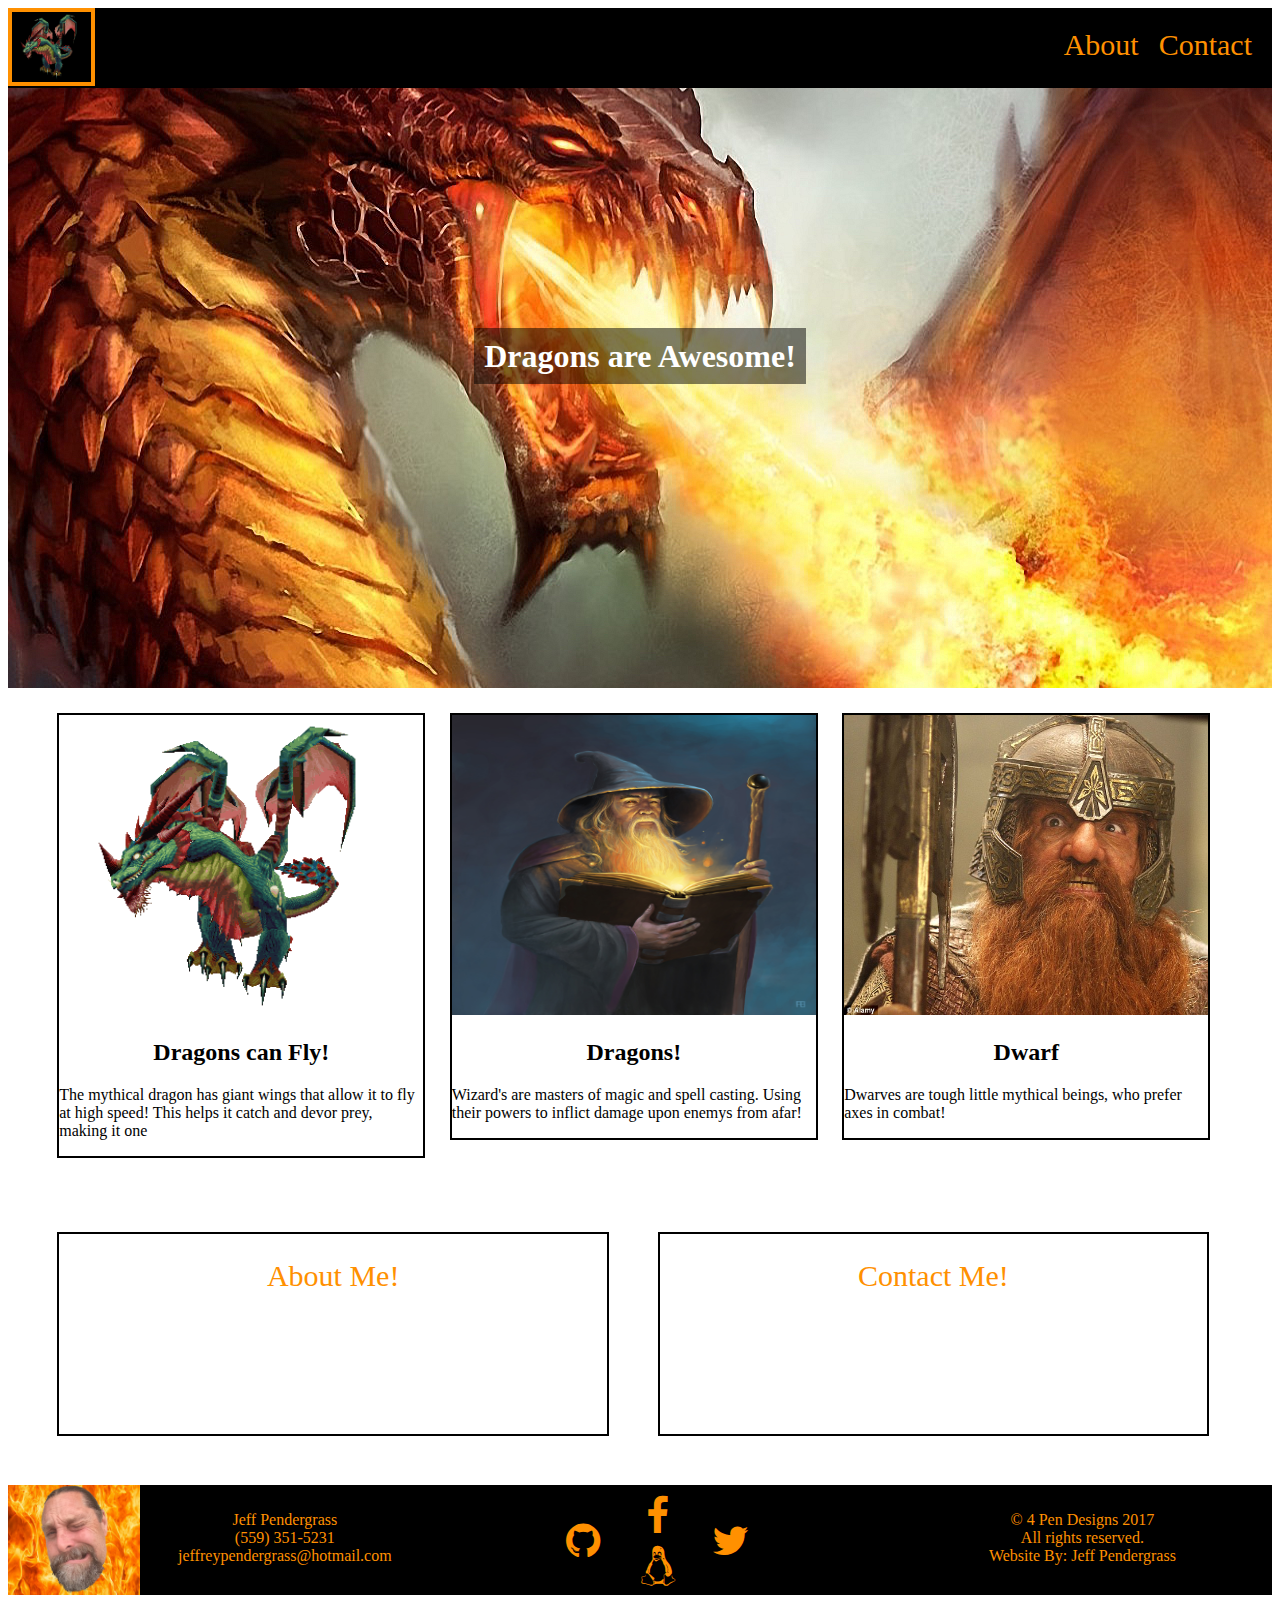
<file: index.html>
<!doctype html>

<html lang="en">
<head>

  <title></title>
  
  <meta charset="UTF-8">
  <meta name="description" content="Free Web tutorials">
  <meta name="keywords" content="HTML,CSS,XML,JavaScript">
  <meta name="author" content="John Doe">
  <meta name="viewport" content="width=device-width, initial-scale=1.0">
  
  <link rel="stylesheet" href="css/styles.css">
  
  <link rel="icon" href="img/dragon.gif" type="image/x-icon">
  
  <link rel="stylesheet" href="https://cdnjs.cloudflare.com/ajax/libs/font-awesome/4.7.0/css/font-awesome.min.css">
  
  <link rel="stylesheet" href="css/font-awesome.min.css" type="text/css">

</head>

<body>
	<!--Start Nav Section-->
	<nav class="main-nav">
  <img src="img/dragon.gif" alt="" class="logo">
  
  <ul class="nav-list">
    <li class="nav-item">
      <a href="about.html">About</a>
    </li>
    <li class="nav-item">
      <a href="contact.html">Contact</a>
    </li>
  </ul>
</nav>
<!--End Nav Section-->

<!--Start Hero Section-->
<section class="hero" id="hero">
	<h1 class="hero-text">
	<span class="text-background">Dragons are Awesome!</span>
	</h1>
</section>
<!--End Hero Section-->
	
	<!--Start Column Section-->
<section class="column-container" id="columns">
	  <div class="column">
	    <img src="img/dragon.gif" alt=" Dragon Gif" class="column-image">
	    <h2>Dragons can Fly!</h2>
	    <p>
	      The mythical dragon has giant wings that allow it to fly at high speed! This helps it catch and devor prey, making it one
	    </p>
	  </div>
	  
	  <div class="column">
	    <img src="img/wizard.jpg" alt=" Wizard" class="column-image">
	    <h2>Dragons!</h2>
	    <p>
	     Wizard's are masters of magic and spell casting. Using their powers to inflict damage upon enemys from afar!
	    </p>
	  </div>
	  
	  <div class="column">
	    <img src="img/dwarf.jpg" alt=" Dwarf" class="column-image">
	    <h2>Dwarf</h2>
	    <p>
Dwarves are tough little mythical beings, who prefer axes in combat!	    </p>
	  </div>
	  
	</section>
		  
	<!--End Column Section-->
	
	<!--Start link section-->
	<section class="column-container">
	<div class="link-column column-container">
		<a href="#hero" class="link">About Me!</a>
	</div>
	<div class="link-column column-container">
		<a href="#columns" class="link">Contact Me!</a>
	</div>
	</section>
	<!--End link section-->
	
	<!--Start Footer-->
	<footer>
		<div>
			<img class="selfy_box left" src="img/my_selfy_flame2.png"></img>
		</div>
		<div class="footer-column text-center">
			<p>Jeff Pendergrass<br>(559) 351-5231<br><a href="mailto:Jeffreypendergrass@hotmail.com">jeffreypendergrass@hotmail.com</a></p>
		</div>
		
		<div class="icon-column text-center">
			<div class="icon-container">
			<div class="icon icon-center"><a href="https://www.facebook.com/jeffviki.pendergrass" target="_blank"> <i class="fa fa-facebook"></i></a>
			</div>
			<div class="icon icon-center left"><a href="https://github.com/jeepnjeff" target="_blank"><i class="fa fa-github" aria-hidden="true"></i></a>
			</div>
			<div class="icon icon-center right"><a href="https://twitter.com/Pendofam4?lang=en" target="_blank"><i class="fa fa-twitter" aria-hidden="true"></i></a>
			</div>
			<div class="icon clear_right icon-center"><a href="https://www.linux.org/" target="_blank"><i class="fa fa-linux" aria-hidden="true"></i></a></div>
			</div>
		</div>
		
		<div class="footer-column right text-center">
			<p>&#169; 4 Pen Designs 2017<br>All rights reserved.<br>
Website By: Jeff Pendergrass<br></p>
		</div>
		
		
	</footer>
	<!--End Footer-->
</body>
</html>
</file>
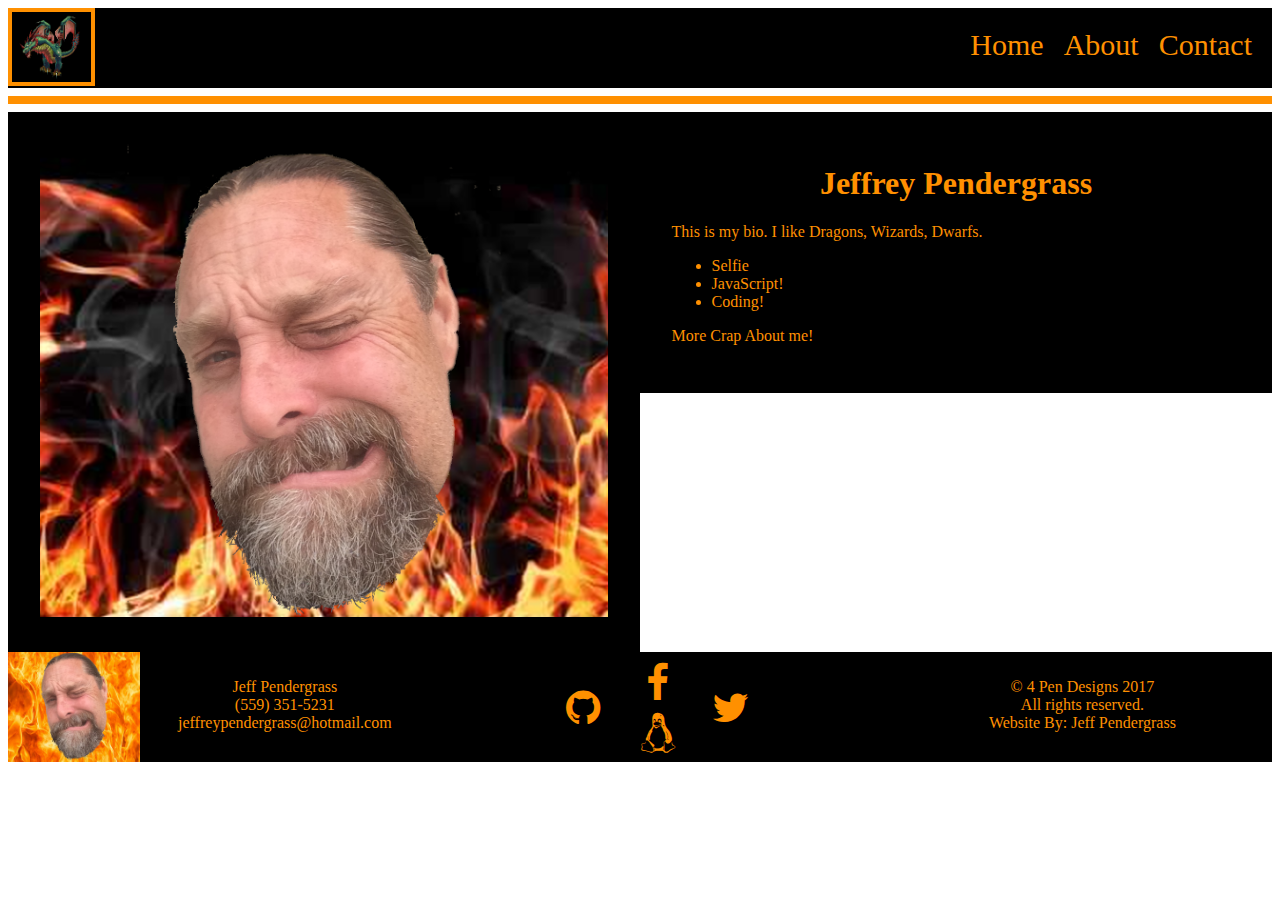
<file: about.html>
<!doctype html>

<html lang="en">
<head>

  <title></title>
  
  <meta charset="UTF-8">
  <meta name="description" content="Free Web tutorials">
  <meta name="keywords" content="HTML,CSS,XML,JavaScript">
  <meta name="author" content="John Doe">
  <meta name="viewport" content="width=device-width, initial-scale=1.0">
  <link rel="stylesheet" href="css/styles.css" type="text/css">
  <link rel="stylesheet" href="css/about.css" type="text/css">
  
  <link rel="icon" href="img/dragon.gif" type="image/x-icon">
  
  <link rel="stylesheet" href="https://cdnjs.cloudflare.com/ajax/libs/font-awesome/4.7.0/css/font-awesome.min.css">
  
  <link rel="stylesheet" href="css/font-awesome.min.css" type="text/css">

</head>

<body>
	<!--Start Nav Section-->
	<nav class="main-nav">
  <img src="img/dragon.gif" alt="" class="logo">
  
  <ul class="nav-list">
    <li class="nav-item">
      <a href="index.html">Home</a>
    </li>
    <li class="nav-item">
      <a href="about.html">About</a>
    </li>
    <li class="nav-item">
      <a href="contact.html">Contact</a>
    </li>
  </ul>
</nav>
<!--End Nav Section-->

<!--Start About Section-->
<hr style="border: 4px solid #ff9000;">
<div class="about_container">
      <div class="about_section">
  	<img class="selfie" src="img/my_selfy_flame1.png" alt="selfie">
  </div>
   <div class="about_section">
  	<h1 class="info_header">Jeffrey Pendergrass</h1>
  	<p class="text_info">This is my bio.  I like Dragons, Wizards, Dwarfs.</p>
  	<ul>
  	    <li>Selfie</li>
  	    <li>JavaScript!</li>
  	    <li>Coding!</li>
  	</ul>
  	<p>More Crap About me!</p>
  </div>
</div>
<!--End About Section-->

	
	<!--Start Footer-->
	<footer>
		<div>
			<img class="selfy_box left" src="img/my_selfy_flame2.png"></img>
		</div>
		<div class="footer-column text-center">
			<p>Jeff Pendergrass<br>(559) 351-5231<br><a href="mailto:Jeffreypendergrass@hotmail.com">jeffreypendergrass@hotmail.com</a></p>
		</div>
		
		<div class="icon-column text-center">
			<div class="icon-container">
			<div class="icon icon-center"><a href="https://www.facebook.com/jeffviki.pendergrass" target="_blank"> <i class="fa fa-facebook"></i></a>
			</div>
			<div class="icon icon-center left"><a href="https://github.com/jeepnjeff" target="_blank"><i class="fa fa-github" aria-hidden="true"></i></a>
			</div>
			<div class="icon icon-center right"><a href="https://twitter.com/Pendofam4?lang=en" target="_blank"><i class="fa fa-twitter" aria-hidden="true"></i></a>
			</div>
			<div class="icon clear_right icon-center"><a href="https://www.linux.org/" target="_blank"><i class="fa fa-linux" aria-hidden="true"></i></a></div>
			</div>
		</div>
		
		<div class="footer-column right text-center">
			<p>&#169; 4 Pen Designs 2017<br>All rights reserved.<br>
Website By: Jeff Pendergrass<br></p>
		</div>
		
		
	</footer>
	<!--End Footer-->
</body>
</html>
</file>
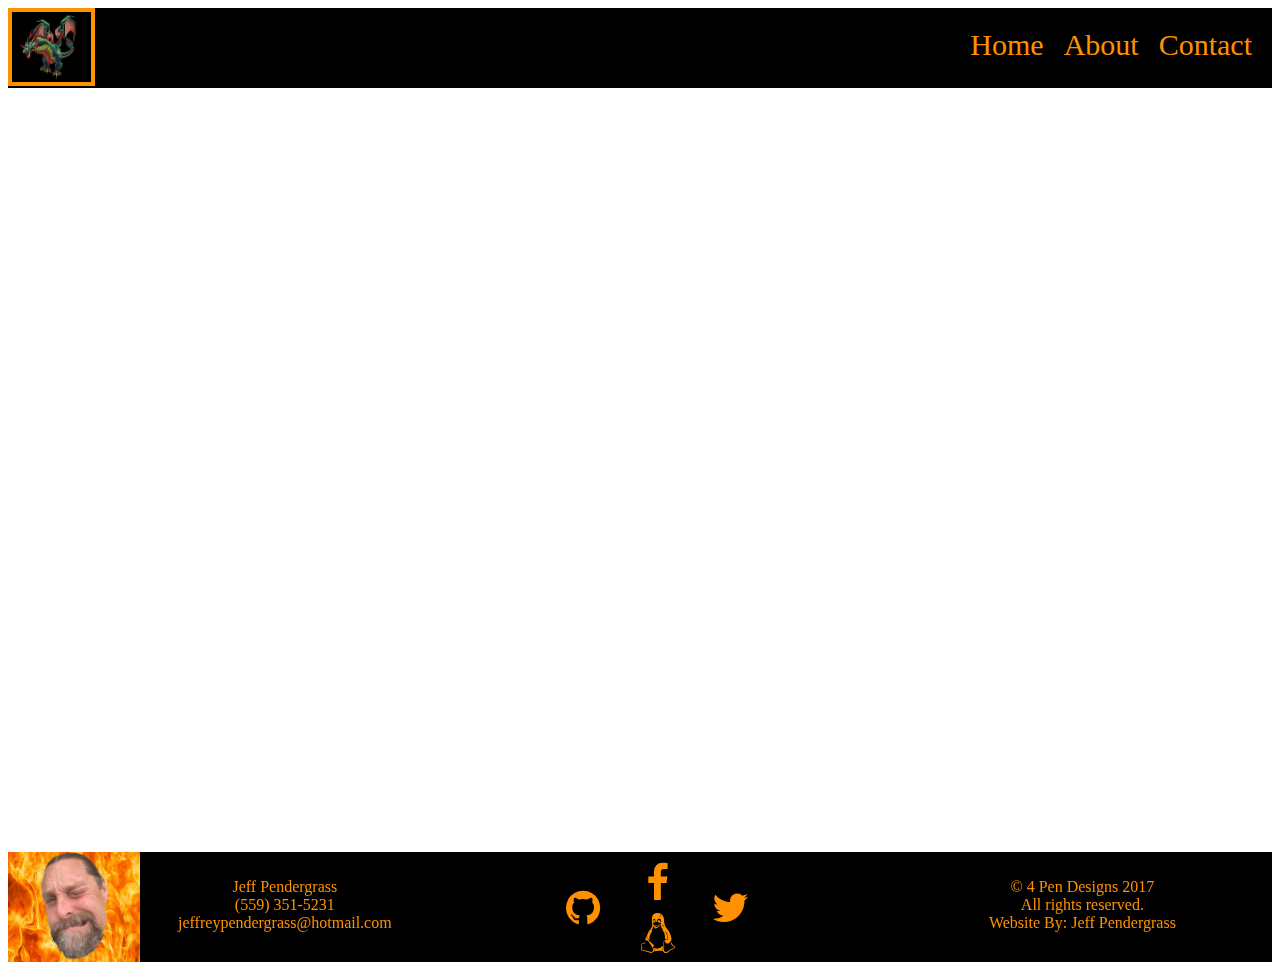
<file: contact.html>
<!doctype html>

<html lang="en">
<head>

  <title></title>
  
  <meta charset="UTF-8">
  <meta name="description" content="Free Web tutorials">
  <meta name="keywords" content="HTML,CSS,XML,JavaScript">
  <meta name="author" content="John Doe">
  <meta name="viewport" content="width=device-width, initial-scale=1.0">
  
  <link rel="stylesheet" href="css/styles.css">
  <link rel="stylesheet" href="css/contact.css">

  
  <link rel="icon" href="img/dragon.gif" type="image/x-icon">
  
  <link rel="stylesheet" href="https://cdnjs.cloudflare.com/ajax/libs/font-awesome/4.7.0/css/font-awesome.min.css">
  
  <link rel="stylesheet" href="css/font-awesome.min.css" type="text/css">

</head>

<body>
	<!--Start Nav Section-->
	<nav class="main-nav">
  <img src="img/dragon.gif" alt="" class="logo">
  
  <ul class="nav-list">
    <li class="nav-item">
      <a href="index.html">Home</a>
    </li>
    <li class="nav-item">
      <a href="about.html">About</a>
    </li>
    <li class="nav-item">
      <a href="contact.html">Contact</a>
    </li>
  </ul>
</nav>
<!--End Nav Section-->

<!--Start Contact Section-->
<div class="contact_section">
    <div class="form_container">
      <iframe height="745"
        allowTransparency="true"
        frameborder="0"
        scrolling="no"
        style="width:100%;border:none"
        src="https://jeepnjeff.wufoo.com/embed/z15cpsj70mtsm5t/">
			</iframe>
    </div>
    <div class="map_container">
    	<iframe src="https://www.google.com/maps/embed?pb=!1m18!1m12!1m3!1d3197.604240146298!2d-119.78796568549524!3d36.732064979962736!2m3!1f0!2f0!3f0!3m2!1i1024!2i768!4f13.1!3m3!1m2!1s0x809460a5cfdf4b6b%3A0xab092ce50c284a0a!2sBitwise+Industries!5e0!3m2!1sen!2sus!4v1511843498441" width="600" height="450" frameborder="0" style="border:0" allowfullscreen></iframe>
    	
    </div>
    
</div>
<!--End Contact Section-->


	
	<!--Start Footer-->
	<footer>
		<div>
			<img class="selfy_box left" src="img/my_selfy_flame2.png"></img>
		</div>
		<div class="footer-column text-center">
			<p>Jeff Pendergrass<br>(559) 351-5231<br><a href="mailto:Jeffreypendergrass@hotmail.com">jeffreypendergrass@hotmail.com</a></p>
		</div>
		
		<div class="icon-column text-center">
			<div class="icon-container">
			<div class="icon icon-center"><a href="https://www.facebook.com/jeffviki.pendergrass" target="_blank"> <i class="fa fa-facebook"></i></a>
			</div>
			<div class="icon icon-center left"><a href="https://github.com/jeepnjeff" target="_blank"><i class="fa fa-github" aria-hidden="true"></i></a>
			</div>
			<div class="icon icon-center right"><a href="https://twitter.com/Pendofam4?lang=en" target="_blank"><i class="fa fa-twitter" aria-hidden="true"></i></a>
			</div>
			<div class="icon clear_right icon-center"><a href="https://www.linux.org/" target="_blank"><i class="fa fa-linux" aria-hidden="true"></i></a></div>
			</div>
		</div>
		
		<div class="footer-column right text-center">
			<p>&#169; 4 Pen Designs 2017<br>All rights reserved.<br>
Website By: Jeff Pendergrass<br></p>
		</div>
		
		
	</footer>
	<!--End Footer-->
</body>
</html>
</file>
<file: css/styles.css>
/*Start nav styles*/

.logo {
  height: 88%;
  border: 4px solid #ff9000;
}


.main-nav {
  height: 80px;
  background-color:#000;
}
.nav-list {
  float: right;
  list-style: none;
  margin-top: 20px;
  font-size: 30px;
  
}

.nav-item {
  float: left;
  color: green;
  margin-right: 20px;
}
a {
  color: #ff9000;
  text-decoration: none; 
}
/*end nav styles*/

/* Start hero styles*/

.hero {
    height: 600px;
    background: url("../img/dragon.jpg");
    background: cover;
    background-repeat: no-repeat;
    background-position: center center;
    color: #fff
}
.hero-text {
    margin-top: 0;
    text-align: center;
    padding-top: 250px;
    }
    
.text-background {
    background-color: rgba(0,0,0,.5);
    padding: 10px;

}

/*End hero styles*/


/*Start Column Styles*/
.column-container {
  padding: 25px;
}

.column-container:after {
  content: "";
  display:block;
  clear: both;

}
.column-image {
  width:100%;
  height:300px;
}
.column {
  width: 30%;
  float: left;
  margin-left: 2%;
  border: 2px solid #000;
}
h2{
  text-align: center;
}

/*End Column Styles*/

/*start link section*/
.link-column {
  width: 41%;
  height: 150px;
  border: 2px solid #000;
  float: left;
  text-align: center;
  font-size: 30px;
  margin: 2%;
}
/*end link section*/

/*start Footer*/

footer {
  height: 110px;
  background-color: #000;
}
.footer-column {
  width: 30%;
  color: #ff9000;
  float: left;
  font-size:16px;
  padding-top: 10px;
  }
.text-center {
  text-align: center;
}
.selfy_box {
  height: 110px;
  margin-right: -45px;
}
/*Start Icon Group*/
.icon-column {
  width: 29%;
  color: #ff9000;
  float: left;
}

.icon-container {
width: 50%;
margin: 0 auto;
padding: 8px;
}

.icon{
 height: 25px;
 width: 25;
 margin: 0px;
}

.left {
  float: left;
}

.right {
  float: right;
}
.clear_both:{
  clear: both;
}
.clear_left {
  clear: left;
}

.clear_right {
  clear: right;
}
.icon-center {
 margin: 0 auto;
 font-size: 40px;
}
/*End Icon Group*/
/*End Footer*/

/*Start About Page*/
.about_box {
  font-size: 80px;
  text-align: center;
}
/*End About Page*/
</file>
<file: css/about.css>
/*Start about CSS*/

/*selfy css*/
.about_container:after {
   content: "";
   display: block;
   clear: both;
}

.about_section{
    width: 45%;
    float: left;
    padding: 2.5%;
    color: #ff9000;
    background-color: #000;
    
}

.selfie {
    width: 100%;
}
/*selfy css*/

/*about info*/
.info_header {
    text-align: center;
}

.text_info {
    
}
/*about info*/

/*Start about CSS*/
</file>
<file: css/contact.css>
/*Start contact css*/
.contact_section {
    width:100%;
    margin-top: 15px;
}

.contact_section:after {
    content: "";
    display: block;
    clear: both;
}

.form_container {
    width: 45%;
    float: left;
    margin-left: 2%
}
.map_container {
    width: 45%;
    float: right;
    margin-top: 75px
}
/*End contact css*/
</file>
